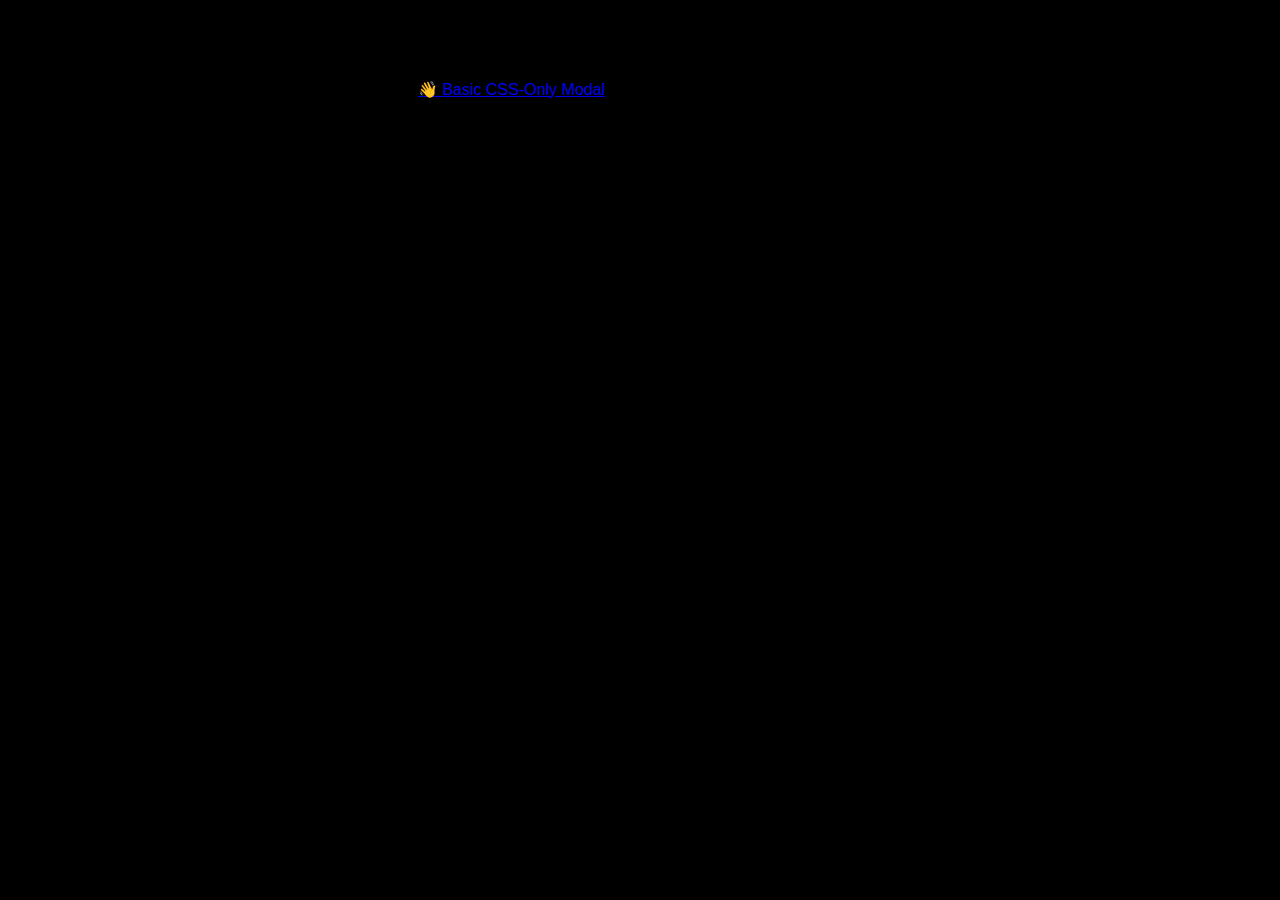
<file: index.html>
<!DOCTYPE html>
<html>
  <head>
    <meta charset="utf-8" />
    <title>3Dine</title>
    <link rel="stylesheet" href="css/style.css" />
  </head>
  <body>
    <!-- <header>
      <h1>3Dine</h1>
    </header> -->
    <h1 class='title has-text-centered'>
        Menu
    </h1>
    <div class='container'>
        <div class='columns is-mobile is-centered'>
            <div class='column is-6'>
                <div class='list'>
                    <ul>
                        <div class='list-item'>
                            <li>
                                Design a custom database to store 
                                your daily activity
                                <a class="btn" href="#open-modal">👋 Basic CSS-Only Modal</a>
                            </li>
                        </div>
  
                        <div class='list-item'>
                            <li>Start your E-commerce project to build
                                <div class="eye">&#128065;</div>
                            </li>
                        </div>
  
                        <div class='list-item'>
                            <li>Take pictures of beautiful flowers
                                <div class="eye">&#128065;</div>
                            </li>
                        </div>
  
                        <div class='list-item'>
                            <li>Ride to a horse and write your experience
                                <div class="eye">&#128065;</div>
                            </li>
                        </div>
  
                        <div class='list-item'>
                            <li>Watch movie 'Godfather' at night
                                <div class="eye">&#128065;</div>
                            </li>
                        </div>
  
                        <div class='list-item'>
                            <li>Go for a trip with bike
                                <div class="eye">&#128065;</div>
                            </li>
                        </div>
  
                        <div class='list-item'>
                            <li>Buy a Samsung headset
                                <div class="eye">&#128065;</div>
                            </li>
                        </div>
  
                        <div class='list-item'>
                            <li>Listen to music for one hour
                               <div class="eye">&#128065;</div>
                            </li>
                        </div>
  
                        <div class='list-item'>
                            <li>Go for a Night out on a bicycle
                                <div class="eye">&#128065;</div>
                            </li>
                        </div>
  
                        <div class='list-item'>
                            <li>Go for a morning walk
                                <div class="eye">&#128065;</div>
                            </li>
                        </div>
                    </ul>
                </div>
            </div>
        </div>
    </div>
    <main>
      <!-- html code for modal -->
      <div id="open-modal" class="modal-window">
          <div>
              <a href="#" title="Close" class="modal-close">Close</a>
              <h1>Voilà!</h1>
              <div>A CSS-only modal based on the :target pseudo-class. Hope you find it helpful.</div>
              <br>
              <div><small>Check out 👇</small></div>
              <a href="https://chrome.google.com/webstore/detail/chroma/pkgejkfioihnchalojepdkefnpejomgn?utm_campaign=chromapromo&utm_source=codepen.io" target="_blank">

              <svg class="logo" width="244" height="52" viewBox="0 0 244 52" fill="none" xmlns="http://www.w3.org/2000/svg">
                  <path d="M25.6002 0.000182857V25.6002H51.2002C51.2002 18.8105 48.503 12.2992 43.7019 7.49824C38.9012 2.69714 32.3895 0 25.6 0L25.6002 0.000182857Z" fill="#F6BAC1" />
                  <path d="M0.000182757 0.000182857V25.6002H25.6002C25.6002 18.8105 22.9031 12.2992 18.102 7.49824C13.3012 2.69714 6.78949 0 0 0L0.000182757 0.000182857Z" fill="#016B55" />
                  <path d="M25.6002 25.6003V51.2003H51.2002C51.2002 44.4106 48.503 37.8993 43.7019 33.0983C38.9012 28.2972 32.3895 25.6001 25.6 25.6001L25.6002 25.6003Z" fill="#F39202" />
                  <path d="M25.6001 38.4001C25.6001 45.4694 19.8694 51.2001 12.8001 51.2001C5.73086 51.2001 0.00012207 45.4694 0.00012207 38.4001C0.00012207 31.3308 5.73086 25.6001 12.8001 25.6001C19.8694 25.6001 25.6001 31.3308 25.6001 38.4001Z" fill="#68B5D8" />
                  <path d="M97.7537 32.9839L96.8897 39.0319C95.6417 39.8639 94.3137 40.5039 92.9057 40.9519C91.4977 41.3679 90.0577 41.5759 88.5857 41.5759C84.9377 41.5759 81.9617 40.4079 79.6577 38.0719C77.3537 35.7359 76.2017 32.6799 76.2017 28.9039C76.2017 25.2559 77.4177 22.2319 79.8497 19.8319C82.3137 17.3999 85.4177 16.1839 89.1617 16.1839C90.7297 16.1839 92.1697 16.4079 93.4817 16.8559C94.7937 17.2719 96.0417 17.9439 97.2257 18.8719V25.2559H97.1297C95.6897 23.8799 94.3457 22.8879 93.0977 22.2799C91.8497 21.6399 90.5857 21.3199 89.3057 21.3199C87.1937 21.3199 85.4337 22.0399 84.0257 23.4799C82.6497 24.9199 81.9617 26.7119 81.9617 28.8559C81.9617 31.0639 82.6177 32.8719 83.9297 34.2799C85.2737 35.6879 86.9857 36.3919 89.0657 36.3919C90.4417 36.3919 91.8977 36.0879 93.4337 35.4799C94.9697 34.8399 96.3777 33.9919 97.6577 32.9359L97.7537 32.9839Z" fill="black" />
                  <path d="M114.754 21.2719C113.666 21.2719 112.642 21.5279 111.682 22.0399C110.754 22.5519 109.65 23.4479 108.37 24.7279V40.9999H102.706V6.34387L108.37 4.56787V21.0799C109.65 19.3839 110.946 18.1519 112.258 17.3839C113.602 16.6159 115.106 16.2319 116.77 16.2319C119.33 16.2319 121.362 17.0799 122.866 18.7759C124.402 20.4719 125.17 22.7599 125.17 25.6399V40.9999H119.458V26.5039C119.458 24.8399 119.042 23.5599 118.21 22.6639C117.41 21.7359 116.258 21.2719 114.754 21.2719Z" fill="black" />
                  <path d="M145.441 22.3759C144.065 22.3759 142.705 22.6639 141.361 23.2399C140.017 23.7839 138.497 24.7279 136.801 26.0719V40.9999H131.137V17.3359L136.753 16.3759V22.5199C138.545 20.1199 140.033 18.4879 141.217 17.6239C142.401 16.7599 143.649 16.3279 144.961 16.3279C145.217 16.3279 145.457 16.3439 145.681 16.3759C145.905 16.4079 146.177 16.4559 146.497 16.5199L146.881 22.5199C146.625 22.4559 146.385 22.4239 146.161 22.4239C145.937 22.3919 145.697 22.3759 145.441 22.3759Z" fill="black" />
                  <path d="M161.795 41.6719C158.051 41.6719 154.963 40.4399 152.531 37.9759C150.131 35.5119 148.931 32.4879 148.931 28.9039C148.931 25.3519 150.163 22.3279 152.627 19.8319C155.091 17.3039 158.179 16.0399 161.891 16.0399C165.667 16.0399 168.755 17.2719 171.155 19.7359C173.555 22.1679 174.755 25.1759 174.755 28.7599C174.755 32.3439 173.523 35.3999 171.059 37.9279C168.595 40.4239 165.507 41.6719 161.795 41.6719ZM169.091 28.7599C169.091 26.5519 168.403 24.7119 167.027 23.2399C165.683 21.7679 163.971 21.0319 161.891 21.0319C159.779 21.0319 158.035 21.7839 156.659 23.2879C155.283 24.7919 154.595 26.6639 154.595 28.9039C154.595 31.1439 155.267 33.0159 156.611 34.5199C157.987 35.9919 159.715 36.7279 161.795 36.7279C163.907 36.7279 165.651 35.9759 167.027 34.4719C168.403 32.9359 169.091 31.0319 169.091 28.7599Z" fill="black" />
                  <path d="M190.845 21.2719C189.853 21.2719 188.925 21.5119 188.061 21.9919C187.197 22.4719 186.189 23.3039 185.037 24.4879V40.9999H179.373V17.3359L184.989 16.3759V20.8879C186.237 19.2559 187.485 18.0719 188.733 17.3359C190.013 16.5999 191.421 16.2319 192.957 16.2319C194.685 16.2319 196.189 16.6959 197.469 17.6239C198.781 18.5199 199.725 19.7839 200.301 21.4159C201.645 19.5919 202.989 18.2799 204.333 17.4799C205.677 16.6479 207.181 16.2319 208.845 16.2319C211.309 16.2319 213.261 17.0799 214.701 18.7759C216.173 20.4719 216.909 22.7599 216.909 25.6399V40.9999H211.245V26.5039C211.245 24.8719 210.845 23.5919 210.045 22.6639C209.277 21.7359 208.189 21.2719 206.781 21.2719C205.789 21.2719 204.845 21.5279 203.949 22.0399C203.085 22.5199 202.077 23.3359 200.925 24.4879C200.957 24.6159 200.973 24.7599 200.973 24.9199C200.973 25.0799 200.973 25.3199 200.973 25.6399V40.9999H195.309V26.5039C195.309 24.8719 194.909 23.5919 194.109 22.6639C193.341 21.7359 192.253 21.2719 190.845 21.2719Z" fill="black" />
                  <path d="M243.442 26.5999V40.4239L237.874 41.3839V37.3999C236.178 38.7439 234.562 39.7519 233.026 40.4239C231.522 41.0639 230.034 41.3839 228.562 41.3839C226.418 41.3839 224.69 40.7919 223.378 39.6079C222.098 38.4239 221.458 36.8399 221.458 34.8559C221.458 32.1359 222.802 30.1039 225.49 28.7599C228.21 27.4159 232.322 26.7119 237.826 26.6479C237.794 24.8559 237.33 23.5119 236.434 22.6159C235.57 21.6879 234.306 21.2239 232.642 21.2239C231.298 21.2239 229.906 21.5119 228.466 22.0879C227.058 22.6319 225.618 23.4479 224.146 24.5359L224.05 24.4879L225.058 18.7279C226.402 17.8959 227.762 17.2879 229.138 16.9039C230.546 16.4879 232.05 16.2799 233.65 16.2799C236.818 16.2799 239.234 17.1599 240.898 18.9199C242.594 20.6799 243.442 23.2399 243.442 26.5999ZM226.882 34.4239C226.882 35.2239 227.154 35.8639 227.698 36.3439C228.274 36.7919 229.074 37.0159 230.098 37.0159C231.058 37.0159 232.162 36.7919 233.41 36.3439C234.69 35.8959 236.162 35.2239 237.826 34.3279V29.8159C234.146 30.0719 231.394 30.5679 229.57 31.3039C227.778 32.0399 226.882 33.0799 226.882 34.4239Z" fill="black" />
              </svg>

              Your new favorite eyedropper tool!
          </div>
      </div>
    </main>

    <!-- <main>
      <div id="container3D"></div>
    </main> -->

    <script type="module" src="js/main.js"></script>
  </body>
</html>
</file>
<file: css/style.css>
body {
  margin: 0;
  font-family: "Montserrat", sans-serif;
  background-color: #000;
}

header {
  margin-top: 3em;
  text-align: center;
  color: white;
}

header h1 {
  font-size: 2em;
  font-weight: 900;
}

#container3D canvas {
  width: 100vw !important;
  height: 100vh !important;
  position: absolute;
  top: 0;
  left: 0;
  /* border: #000; */
}

.modal-window {
  position: fixed;
  background-color: rgba(255, 255, 255, 0.25);
  top: 0;
  right: 0;
  bottom: 0;
  left: 0;
  z-index: 999;
  visibility: hidden;
  opacity: 0;
  pointer-events: none;
  transition: all 0.3s;
  &:target {
    visibility: visible;
    opacity: 1;
    pointer-events: auto;
  }
  & > div {
    width: 400px;
    position: absolute;
    top: 50%;
    left: 50%;
    transform: translate(-50%, -50%);
    padding: 2em;
    background: white;
  }
  header {
    font-weight: bold;
  }
  h1 {
    font-size: 150%;
    margin: 0 0 15px;
  }
}

.modal-close {
  color: #aaa;
  line-height: 50px;
  font-size: 80%;
  position: absolute;
  right: 0;
  text-align: center;
  top: 0;
  width: 70px;
  text-decoration: none;
  &:hover {
    color: black;
  }
}
</file>
